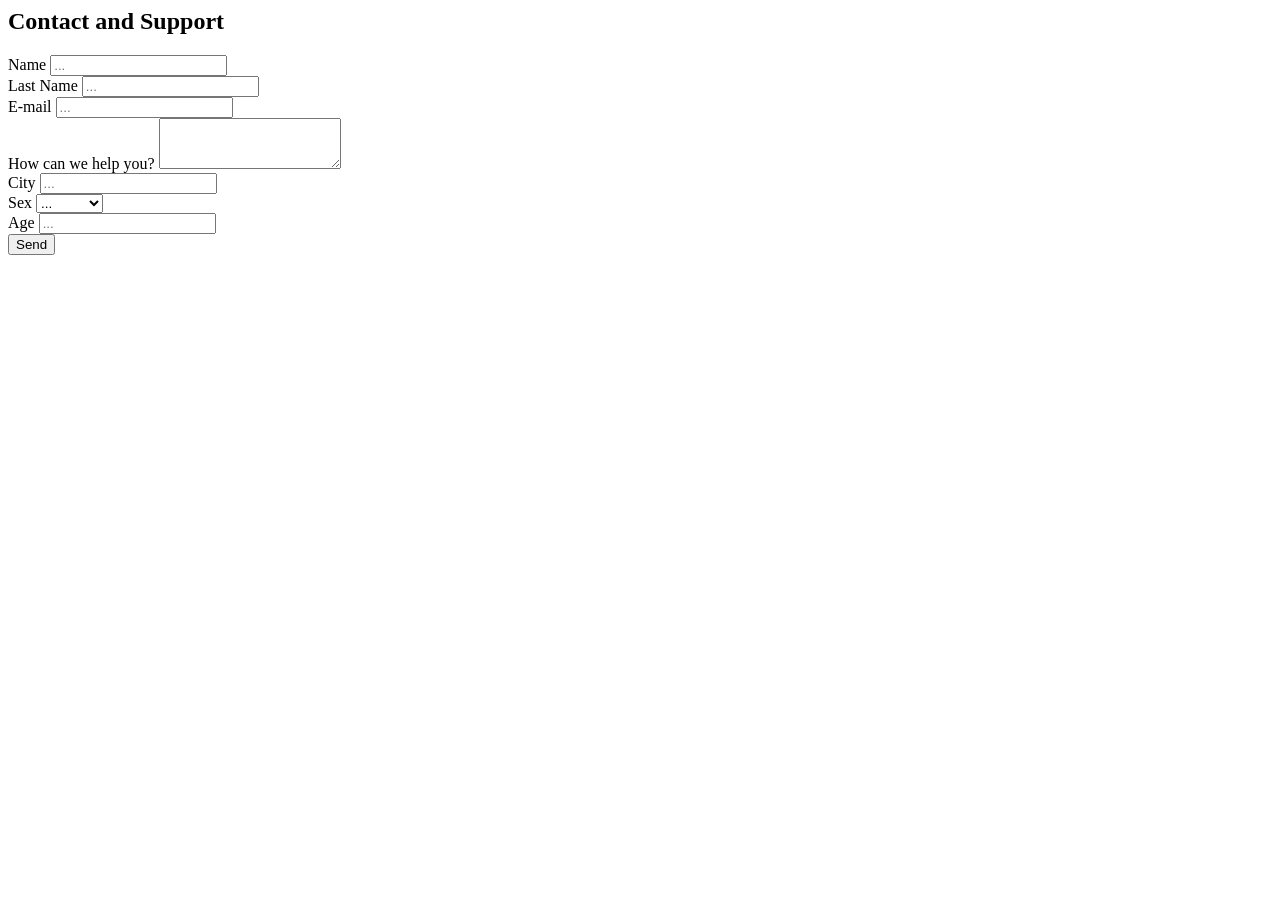
<file: pages/contact.html>
<body>
    <div class="container" id="formulario">
      <h2>Contact and Support</h2>
      <form class="row g-3">
        <div class="col-md-6">
          <label for="inputEmail4" class="form-label">Name</label>
          <input type="email" class="form-control" id="inputEmail4" placeholder="...">
        </div>
        <div class="col-md-6">
          <label for="inputPassword4" class="form-label">Last Name</label>
          <input type="password" class="form-control" id="inputPassword4" placeholder="...">
        </div>
        <div class="col-12">
          <label for="inputAddress" class="form-label">E-mail</label>
          <input type="text" class="form-control" id="inputAddress" placeholder="...">
        </div>
        <div class="col-12">
          <label for="exampleFormControlTextarea1" class="form-label">How can we help you?</label>
          <textarea class="form-control" id="exampleFormControlTextarea1" rows="3"></textarea>
        </div>
        <div class="col-md-6">
          <label for="inputCity" class="form-label">City</label>
          <input type="text" class="form-control" id="inputCity" placeholder="...">
        </div>
        <div class="col-md-4">
          <label for="inputState" class="form-label">Sex</label>
          <select id="inputState" class="form-select">
            <option selected>...</option>
            <option>Male</option>
            <option>Female</option>
            <option>Other</option>
          </select>
        </div>
        <div class="col-md-2">
          <label for="inputZip" class="form-label">Age</label>
          <input type="text" class="form-control" id="inputZip" placeholder="...">
        </div>
        <div class="col-12" id="button-send">
          <button type="submit" class="btn btn-primary">Send</button>
        </div>
      </form>
    </div>
  </body>
</file>
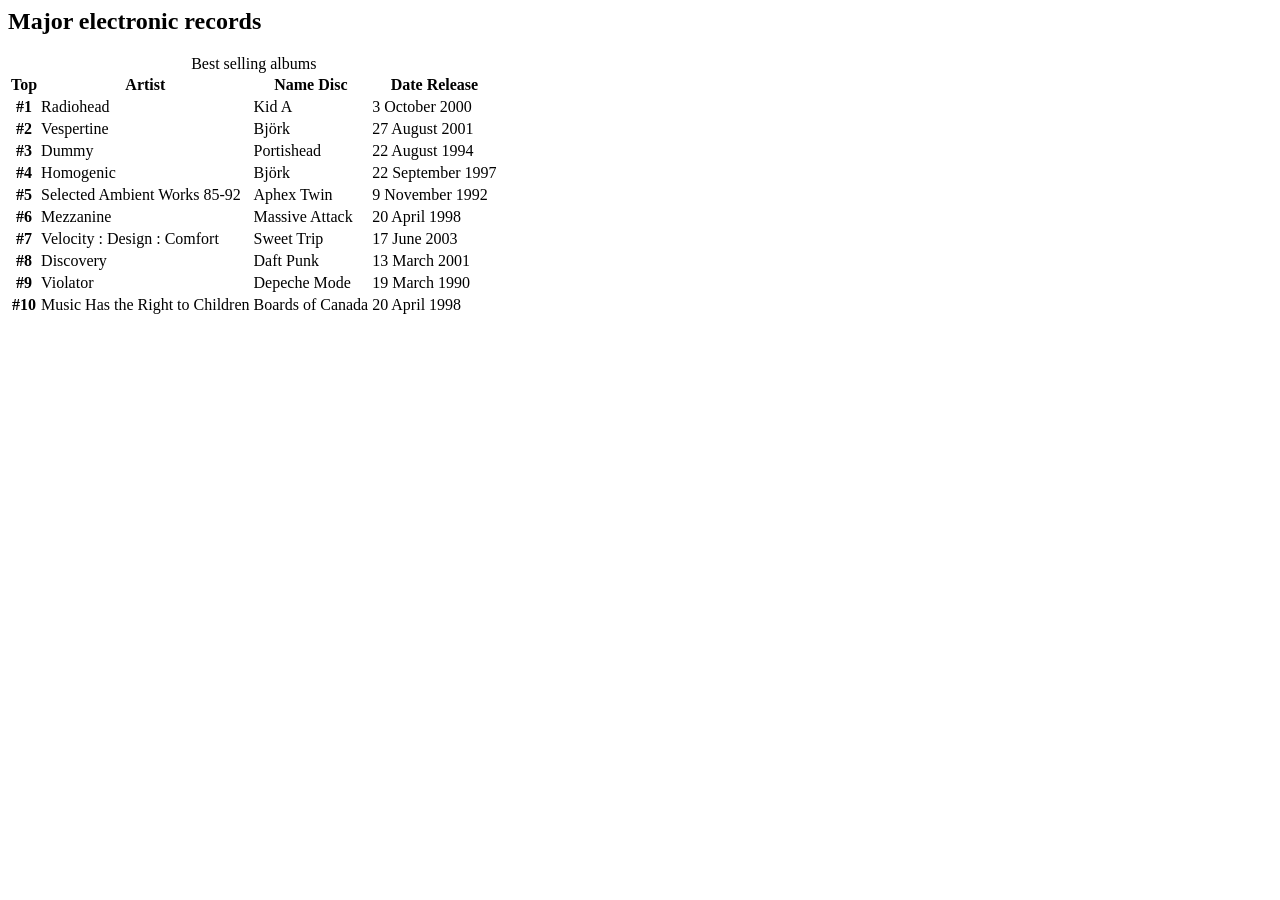
<file: pages/discs.html>
<body>
    <div class="container table-responsive" id="discos-page">
        <h2>Major electronic records</h2>

        <table class="table table-light table-hover table-bordered border-color">
            <caption>Best selling albums</caption>
            <thead class="table-dark">
                <tr>
                    <th scope="col">Top</th>
                    <th scope="col">Artist</th>
                    <th scope="col">Name Disc</th>
                    <th scope="col">Date Release</th>
                </tr>
            </thead>
            <tbody>
                <tr>
                    <th scope="row">#1</th>
                    <td>Radiohead</td>
                    <td>Kid A</td>
                    <td>3 October 2000</td>
                </tr>
                <tr>
                    <th scope="row">#2</th>
                    <td>Vespertine</td>
                    <td>Björk</td>
                    <td>27 August 2001</td>
                </tr>
                <tr>
                    <th scope="row">#3</th>
                    <td>Dummy</td>
                    <td>Portishead</td>
                    <td>22 August 1994</td>
                </tr>
                <tr>
                    <th scope="row">#4</th>
                    <td>Homogenic</td>
                    <td>Björk</td>
                    <td>22 September 1997</td>
                </tr>
                <tr>
                    <th scope="row">#5</th>
                    <td>Selected Ambient Works 85-92</td>
                    <td>Aphex Twin</td>
                    <td>9 November 1992</td>
                </tr>
                <tr>
                    <th scope="row">#6</th>
                    <td>Mezzanine</td>
                    <td>Massive Attack</td>
                    <td>20 April 1998</td>
                </tr>
                <tr>
                    <th scope="row">#7</th>
                    <td>Velocity : Design : Comfort</td>
                    <td>Sweet Trip</td>
                    <td>17 June 2003</td>
                </tr>
                <tr>
                    <th scope="row">#8</th>
                    <td>Discovery</td>
                    <td>Daft Punk</td>
                    <td>13 March 2001</td>
                </tr>
                <tr>
                    <th scope="row">#9</th>
                    <td>Violator</td>
                    <td>Depeche Mode</td>
                    <td>19 March 1990</td>
                </tr>
                <tr>
                    <th scope="row">#10</th>
                    <td>Music Has the Right to Children</td>
                    <td>Boards of Canada</td>
                    <td>20 April 1998</td>
                </tr>
            </tbody>
        </table>
    </div>
</body>
</file>
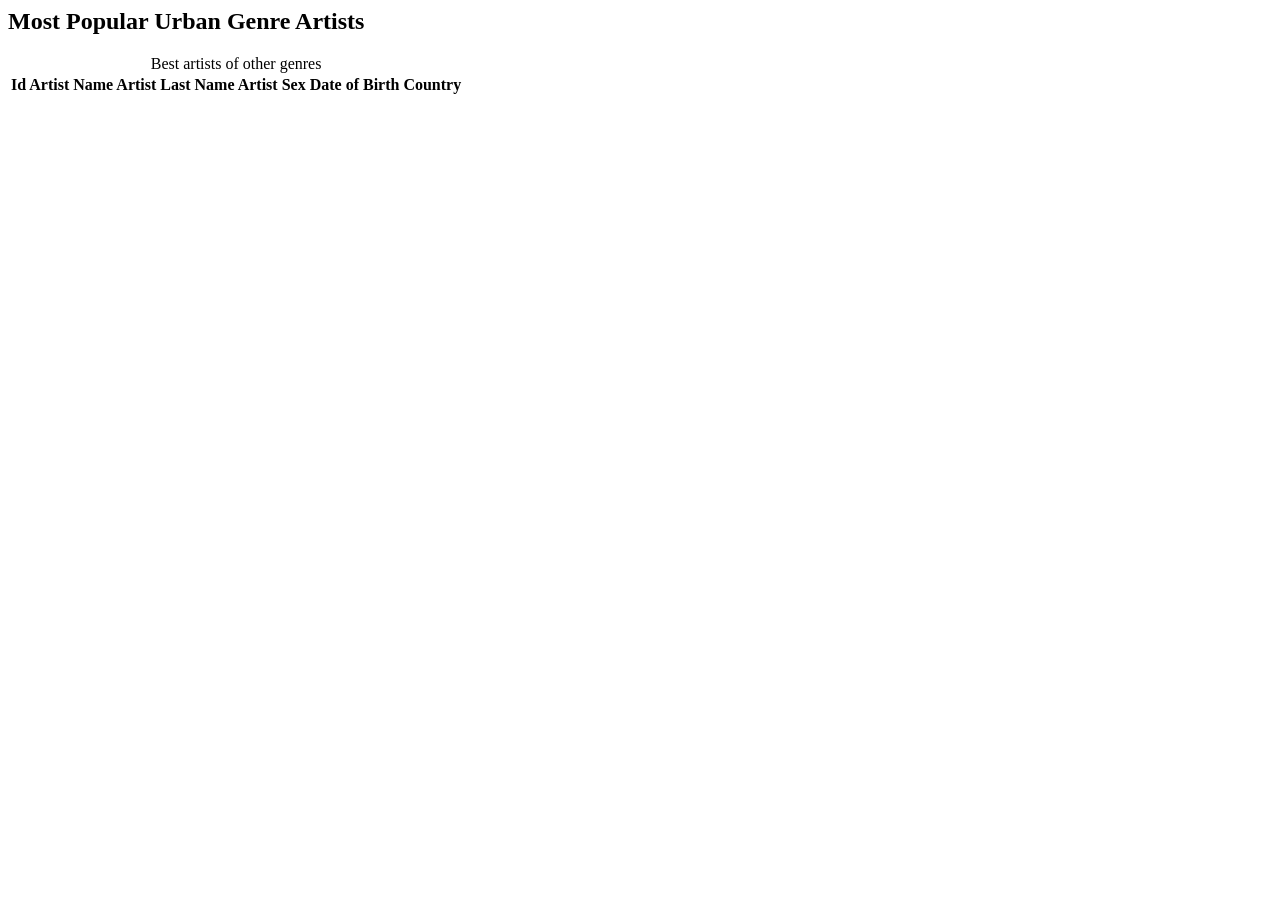
<file: pages/songs.html>
<body>
    <div class="container table-responsive" id="discos-page">
        <h2>Most Popular Urban Genre Artists</h2>

        <table class="table table-light table-hover table-bordered border-color">
            <caption>Best artists of other genres</caption>
            <thead class="table-dark">
                <tr>
                    <th scope="col">Id Artist</th>
                    <th scope="col">Name Artist</th>
                    <th scope="col">Last Name Artist</th>
                    <th scope="col">Sex</th>
                    <th scope="col">Date of Birth</th>
                    <th scope="col">Country</th>
                </tr>
            </thead>
            <tbody id="tbody-fetch">
            </tbody>
        </table>
    </div>
</body>

<script>
    $.getScript("../lib/song.js");
</script>
</file>
